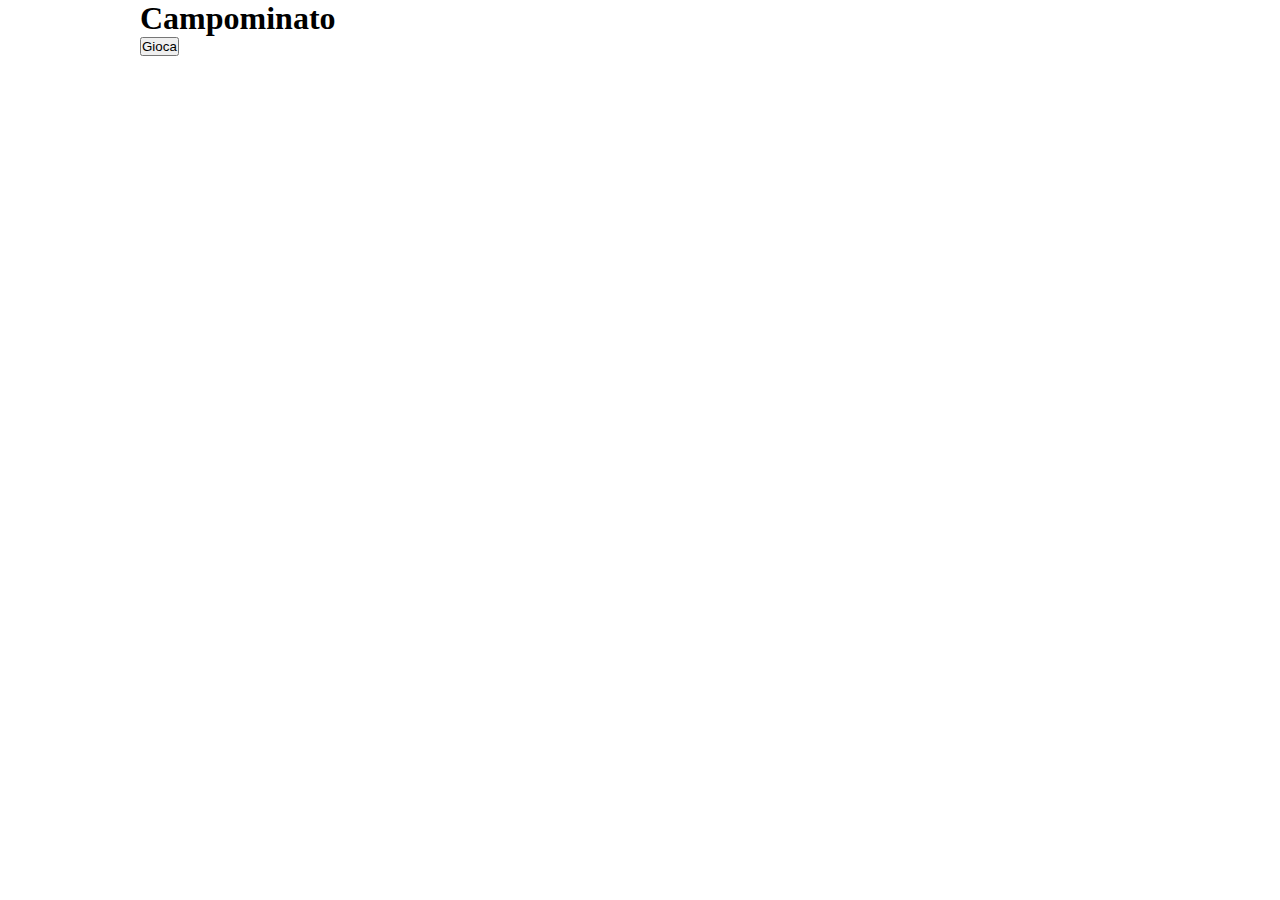
<file: index.html>
<!DOCTYPE html>
<html lang="en">
<head>
    <meta charset="UTF-8">
    <meta name="viewport" content="width=device-width, initial-scale=1.0">
    <title>Campominato</title>
    <link rel="stylesheet" href="./css/style.css">
</head>
<body>
    <header>
        <div class="container">
            <h1>Campominato</h1>
            <button id="btn-play">Gioca</button>
            

        </div>
    </header>
    <section class="mt-60">
        <div class="container">
            <div class="grid ">
                <!-- <div class="cell">1</div> -->
            </div>
        </div>
    </section>
    




    <script src="./js/main.js"></script>
</body>
</html>
</file>
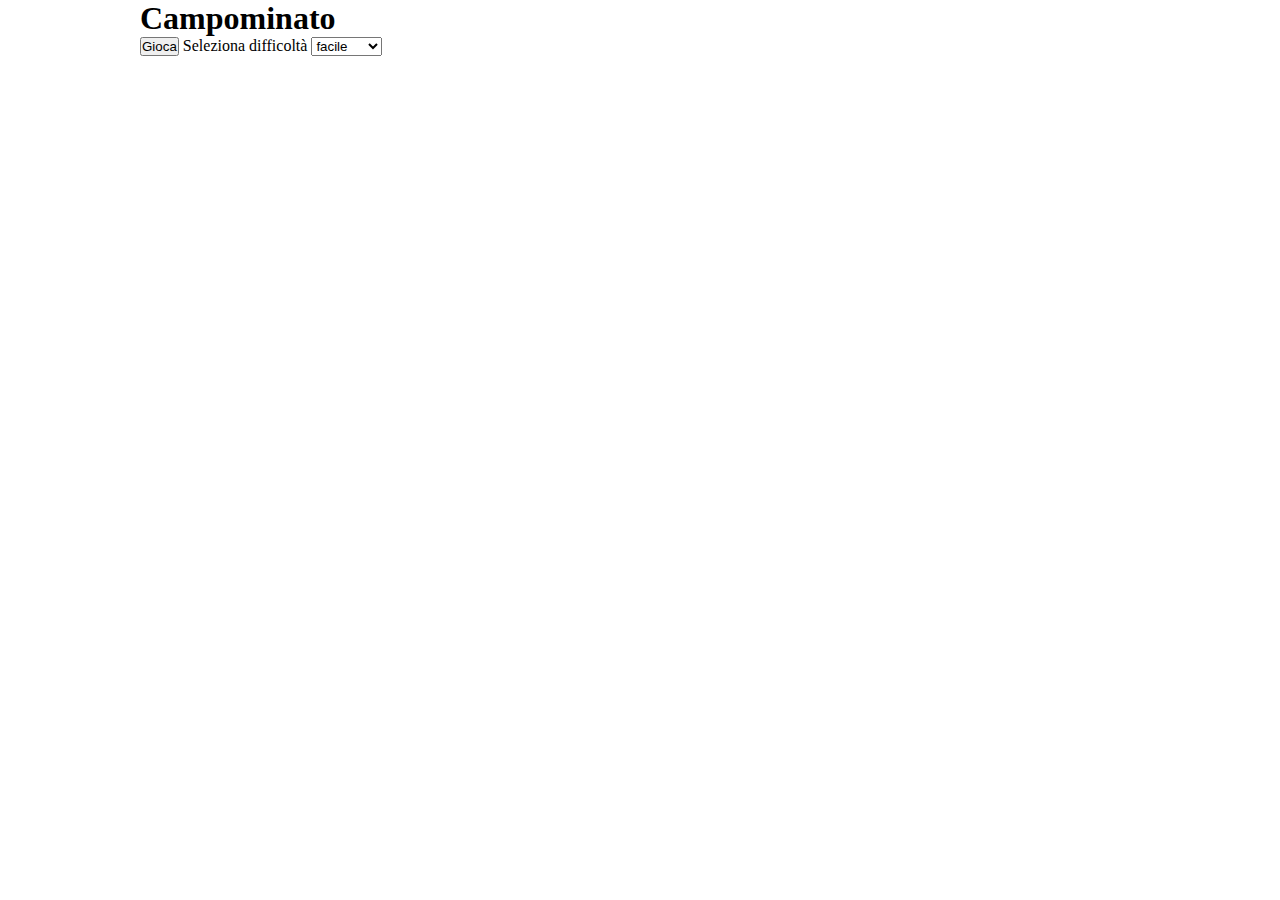
<file: js-campominato-grid-bonus/index.html>
<!DOCTYPE html>
<html lang="en">
<head>
    <meta charset="UTF-8">
    <meta name="viewport" content="width=device-width, initial-scale=1.0">
    <title>Campominato bonus</title>
    <link rel="stylesheet" href="./css/style.css">
</head>
<body>
    <header>
        <div class="container">
            <h1>Campominato</h1>
            <button id="btn-play">Gioca</button>
            <label>Seleziona difficoltà</label>
            <select id="difficolta">
                <option value="facile" id="facile">facile</option>
                <option value="normale" id="normale">normale</option>
                <option value="difficile" id="difficile">difficile</option>
            </select>

            

        </div>
    </header>
    <section class="mt-60">
        <div class="container">
            <div class="grid ">
                <!-- <div class="cell">1</div> -->
            </div>
        </div>
    </section>
    




    <script src="./js/main.js"></script>
</body>
</html>
</file>
<file: css/style.css>
*{
    margin: 0;
    padding: 0;
    box-sizing: border-box;
}

.mt-60{
    margin-top: 60px;
}

.container{
    max-width:1000px;
    margin: 0 auto;
}

.grid{
    display: flex;
    flex-wrap: wrap;
}
.cell{
    aspect-ratio: 1;
    border: 1px solid black;
    width: calc(100% / 10);
    display: flex;
    justify-content: center;
    align-items: center;
}

.bg-lightblue{
    background-color: lightblue;
}
</file>
<file: js-campominato-grid-bonus/css/style.css>
*{
    margin: 0;
    padding: 0;
    box-sizing: border-box;
}

.mt-60{
    margin-top: 60px;
}

.container{
    max-width:1000px;
    margin: 0 auto;
}

.grid{
    display: flex;
    flex-wrap: wrap;
}
.cell{
    aspect-ratio: 1;
    border: 1px solid black;
    width: calc(100% / 10);
    display: flex;
    justify-content: center;
    align-items: center;
}
.cell.cell-normale{
    width: calc(100% / 9);
}
.cell.cell-difficile{
    width: calc(100% / 7);
}

.bg-lightblue{
    background-color: lightblue;
}
</file>
